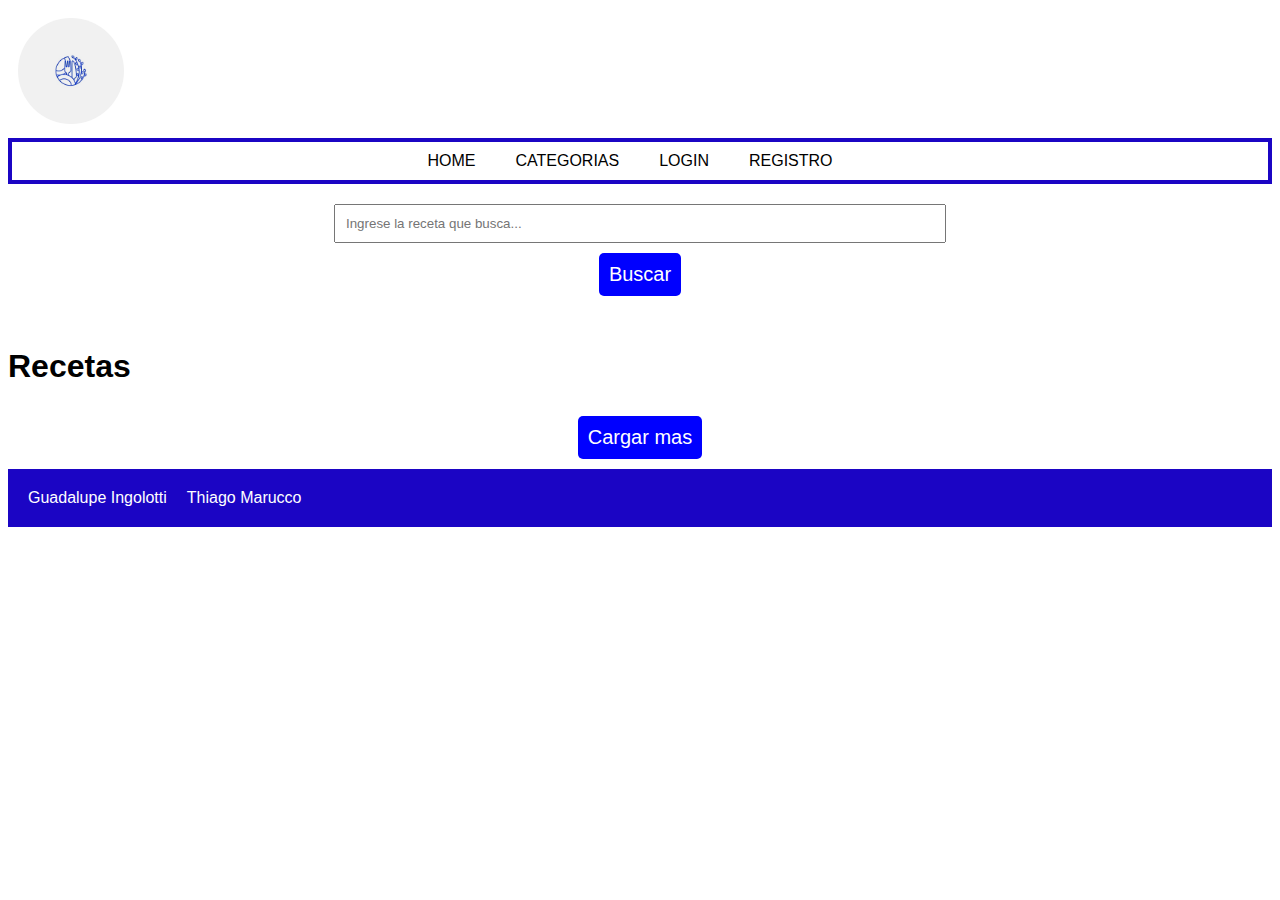
<file: index.html>
<!DOCTYPE html>
<html lang="en">
<head>
    <meta charset="UTF-8">
    <meta name="viewport" content="width=device-width, initial-scale=1.0">
    <link rel="stylesheet" href="./css/styles.css">
    <title>Trabajo Integrador</title>
</head>
<body>
    <header>
        <nav>
            <img src="./img/logo.jpg" alt="logo" class="logo">

            <ul class="listaHeader">
                <li><a href="./index.html">Home</a></li>
                <li><a href="./categories.html">Categorias</a></li>
                <li><a href="./login.html">Login</a></li>
                <li><a href="./register.html">Registro</a></li>
            </ul>
        </nav>


        <form class="formSearch" action="search-results.html" method="get">
        <div class="form-uno">
            <label for="buscarReceta"></label>
            <input type="search" name="buscarReceta" id="buscarReceta" class="form-control" placeholder="Ingrese la receta que busca...">
            <div class="invalid-feedback" ></div>
            <button class="btnBuscar"  type="submit">Buscar</button>
        </div>
    </form>
        
    </header>

    <h1>Recetas</h1>
    <section class="indexRecetas"></section>
    <button class="btnCargarMas">Cargar mas</button>

    <footer>
        <nav class="footer">
            <ul>
                <li>Guadalupe Ingolotti</li>
                <li>Thiago Marucco</li>
            </ul>
        </nav>
    </footer>

    <script src="./js/index.js"></script>
</body>
</html>
</file>
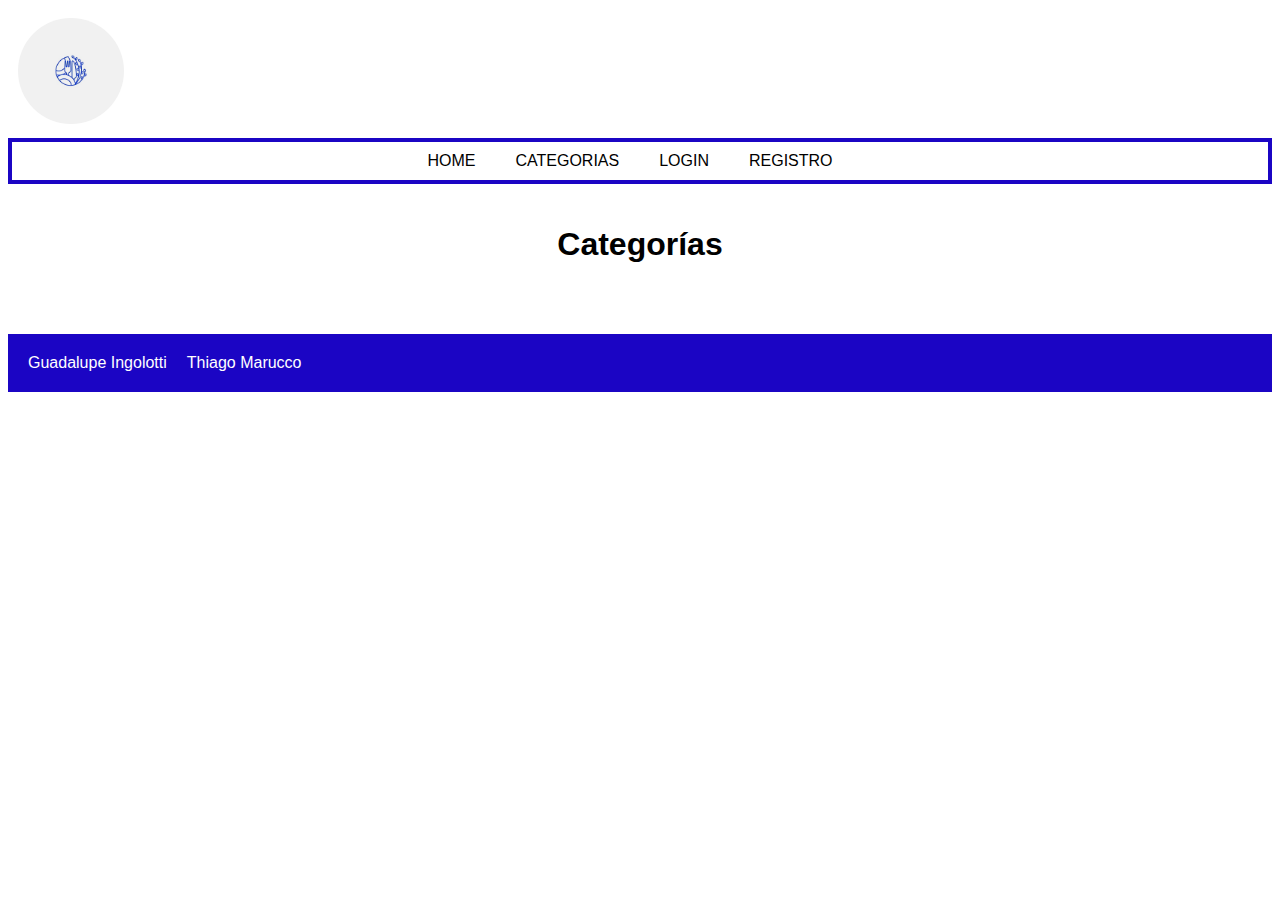
<file: categories.html>
<!DOCTYPE html>
<html lang="en">
<head>
    <meta charset="UTF-8">
    <meta name="viewport" content="width=device-width, initial-scale=1.0">
    <link rel="stylesheet" href="./css/styles.css">
    <title>categories</title>
</head>
<body>
    <header>
        <nav>
            <img src="./img/logo.jpg" alt="logo" class="logo">
            
            <ul class="listaHeader">
                <li><a href="./index.html">Home</a></li>
                <li><a href="./categories.html">Categorias</a></li>
                <li><a href="./login.html">Login</a></li>
                <li><a href="./register.html">Registro</a></li>
            </ul>
        </nav>
    </header>

    <main class="categories">
        <h1>Categorías</h1>
        <div id="categorias-lista"></div>

        <div id="recipes-list">
            <ul id="recipes">
            </ul>
        </div>
    </main>


    <footer>
        <nav class="footer">
            <ul>
                <li>Guadalupe Ingolotti</li>
                <li>Thiago Marucco</li>
            </ul>
        </nav>
    </footer>

    <script src="./js/categories.js"></script>
</body>
</html>
</file>
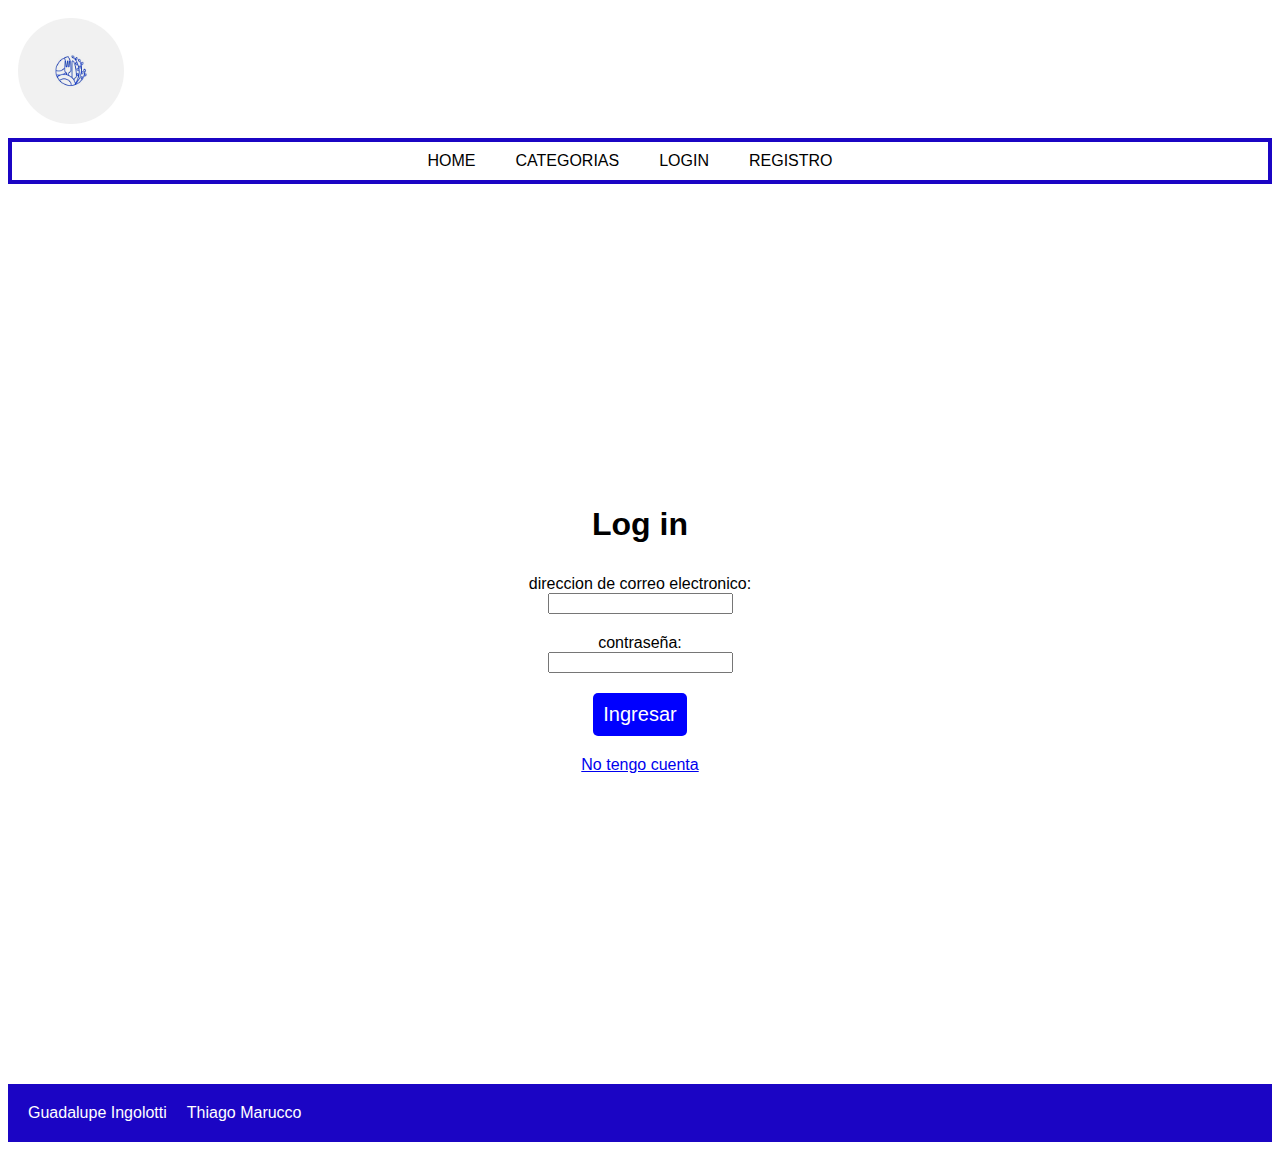
<file: login.html>
<!DOCTYPE html>
<html lang="en">
<head>
    <meta charset="UTF-8">
    <meta name="viewport" content="width=device-width, initial-scale=1.0">
    <link rel="stylesheet" href="./css/styles.css">
    <title>Trabajo Integrador</title>
</head>
<body>
    <header>
        <nav>
            <img src="./img/logo.jpg" alt="logo" class="logo">

            <ul class="listaHeader">
                <li><a href="./index.html">Home</a></li>
                <li><a href="./categories.html">Categorias</a></li>
                <li><a href="./login.html">Login</a></li>
                <li><a href="./register.html">Registro</a></li>
            </ul>
        </nav>
    </header>

    <div class="loginForm">
        <h1>Log in</h1>
        <form action="./login.html" method="get">
        
            <div class="login">
                <label>direccion de correo electronico:</label>
                <input type="email" name="emailUsuario" class="email">
            </div>
            <div class="login">
                <label>contraseña:</label>
                <input type="password" name="passwordUsuario" class="password">
            </div>
            <div class="login">
                <button type="submit">Ingresar</button>
            </div>
            <div class="login">
                <a href="./register.html">No tengo cuenta</a>
            </div>
        </form>
    </div>


    <footer>
        <nav class="footer">
            <ul>
                <li>Guadalupe Ingolotti</li>
                <li>Thiago Marucco</li>
            </ul>
        </nav>
    </footer>

    <script src="./js/login.js"></script>
</body>
</html>
</file>
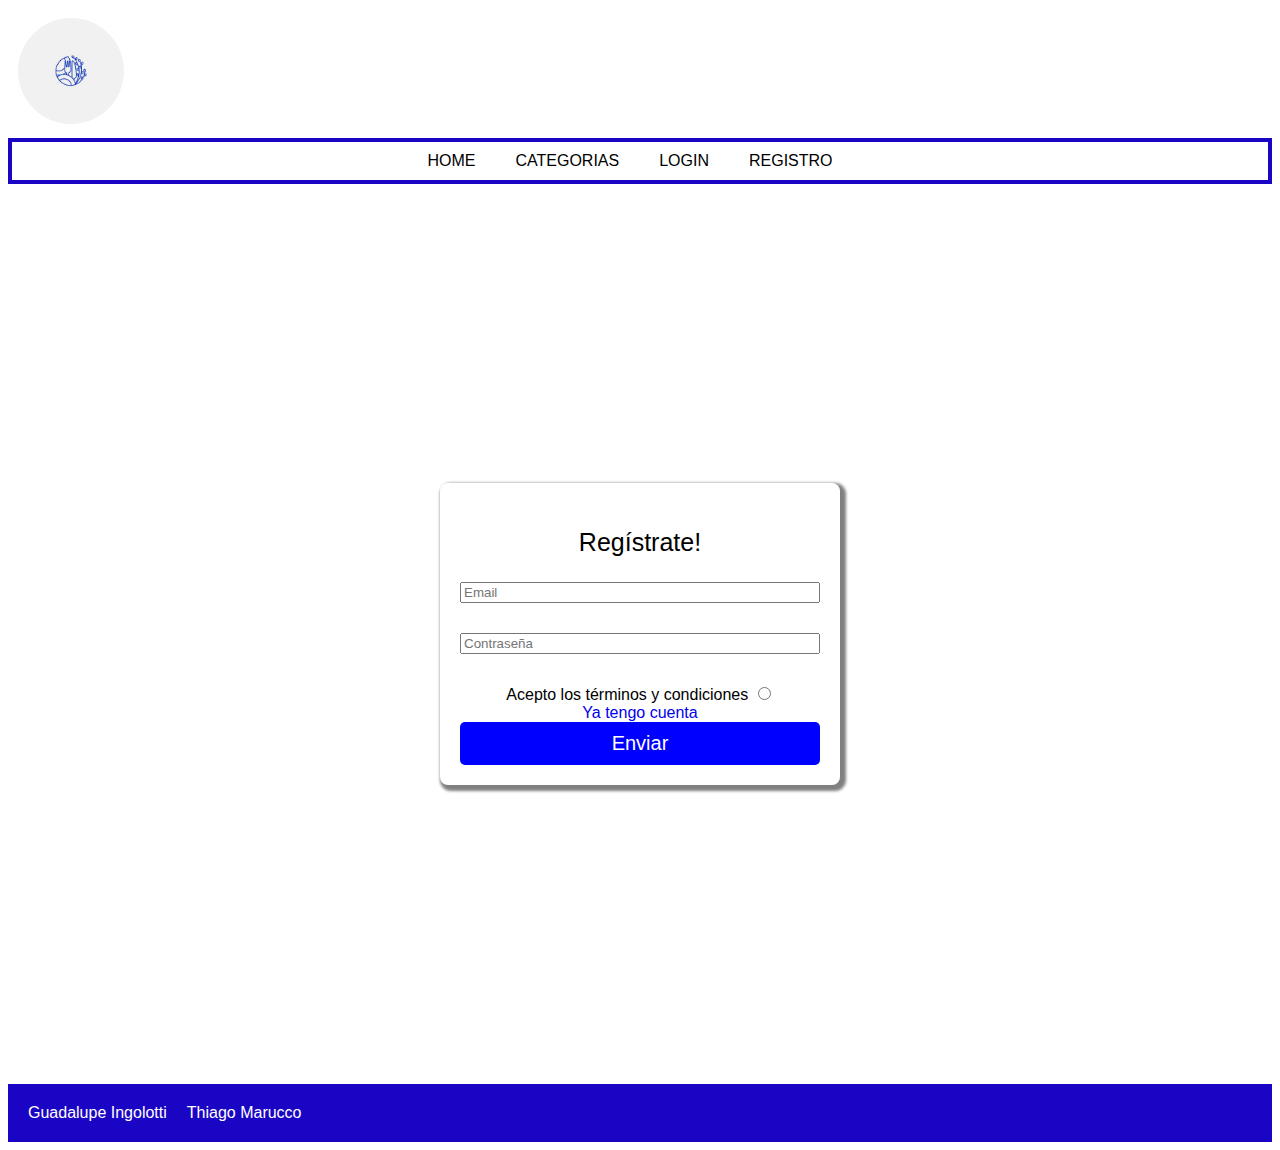
<file: register.html>
<!DOCTYPE html>
<html lang="en">

<head>
    <meta charset="UTF-8">
    <meta name="viewport" content="width=device-width, initial-scale=1.0">
    <link rel="stylesheet" href="./css/styles.css">
    <title>Registro</title>
</head>
<body>
    <header>
        <nav>
            <img src="./img/logo.jpg" alt="logo" class="logo">

            <ul class="listaHeader">
                <li><a href="./index.html">Home</a></li>
                <li><a href="./categories.html">Categorias</a></li>
                <li><a href="./login.html">Login</a></li>
                <li><a href="./register.html">Registro</a></li>
            </ul>
        </nav>
    </header>
    
    <section class="registro">
        <div class="reg">
            <form id="registroform" method="get" action="./login.html">

                <p class="R-form">Regístrate!</p>
                <input type="email" name="mail" placeholder="Email" id="email">
                <p class="error-message" id="emailError"></p>

                <input type="password" name="password" placeholder="Contraseña" id="password">
                <p class="error-message" id="passwordError"></p>
    
                <div>
                    <label for="terminos">Acepto los términos y condiciones</label>
                    <input type="radio" name="terminos" value="yes" id="terminos">
                </div>

                <div class="form-link">
                    <a href="./login.html">Ya tengo cuenta</a>
                </div>

                <button type="submit">Enviar</button>
            </form>
        </div>
    </section>


    <footer>
        <nav class="footer">
            <ul>
                <li>Guadalupe Ingolotti</li>
                <li>Thiago Marucco</li>
            </ul>
        </nav>
    </footer>

    <script src="./js/register.js"></script>
</body>

</html>
</file>
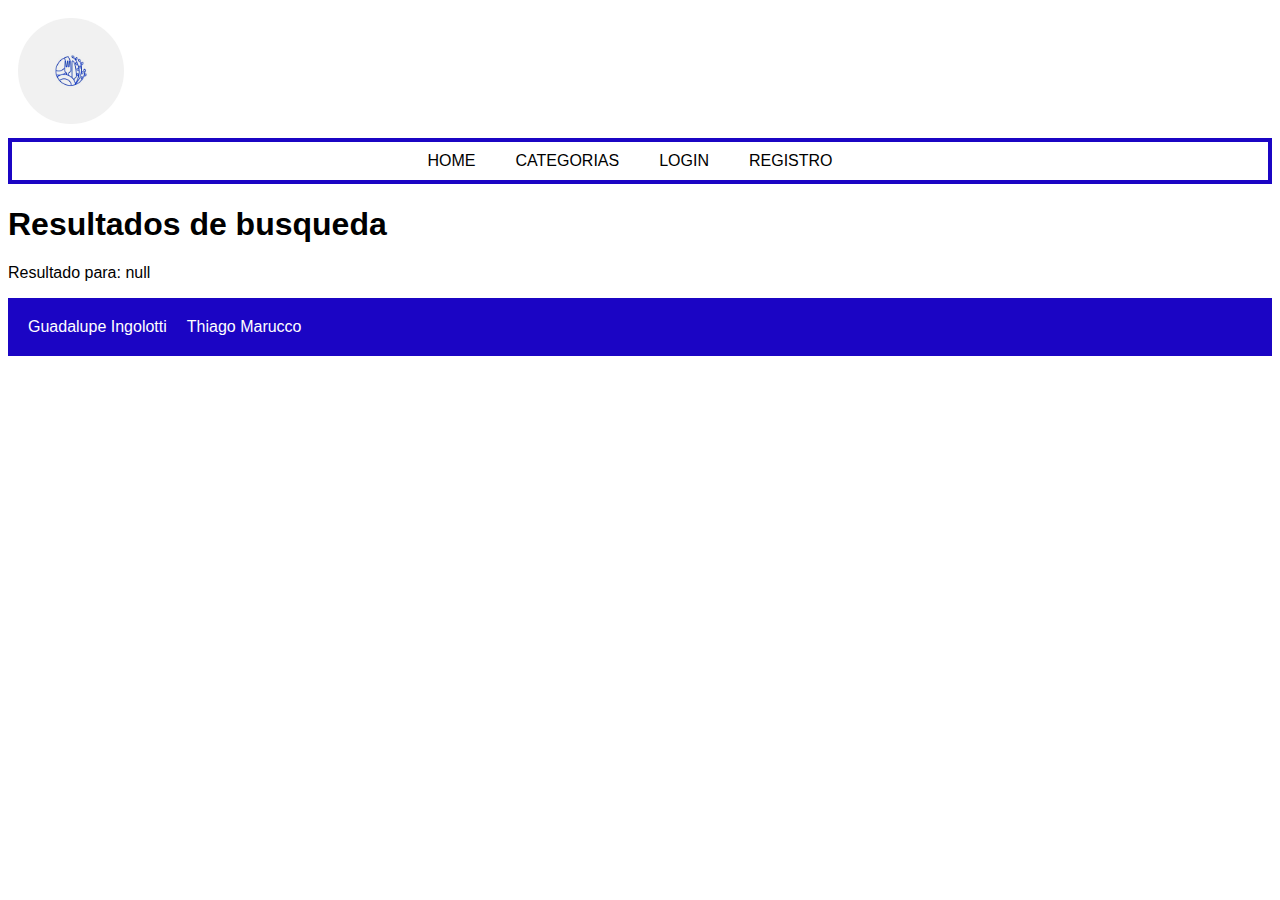
<file: search-results.html>
<!DOCTYPE html>
<html lang="en">
<head>
    <meta charset="UTF-8">
    <meta name="viewport" content="width=device-width, initial-scale=1.0">
    <link rel="stylesheet" href="./css/styles.css">
    <title>search-results</title>
</head>
<body>
    <header>
        <nav>
            <img src="./img/logo.jpg" alt="logo" class="logo">

            <ul class="listaHeader">
                <li><a href="./index.html">Home</a></li>
                <li><a href="./categories.html">Categorias</a></li>
                <li><a href="./login.html">Login</a></li>
                <li><a href="./register.html">Registro</a></li>
            </ul>
        </nav>
    </header>

    <h1>Resultados de busqueda</h1>

    <div class="busqueda">
        <p class="busqueda-data"></p>
    </div>

    <section class="resultados-busqueda"></section>
    

    <footer>
        <nav class="footer">
            <ul>
                <li>Guadalupe Ingolotti</li>
                <li>Thiago Marucco</li>
            </ul>
        </nav>
    </footer>

    <script src="./js/search-results.js"></script>
</body>
</html>
</file>
<file: css/styles.css>
*{
    box-sizing: border-box;
    font-family: "Fira Sans", sans-serif;
}

.indexRecetas{
    display: flex;
    flex-wrap: wrap;
    justify-content: space-between;
    align-items: center;
}

/*/ home del sitio /*/
.recetaDos{
    width: 16%;
    padding: 10px;
    box-sizing: border-box;
    border: 2px solid #1b05c4;
    margin: 25px;
}

.recetaDos img{
    width: 100%;
}

.form-control{
    width: 50%;
    padding: 10px;
}

.btnCargarMas{
    display: flex;
    margin: 10px auto;
    padding: 10px;
}

/*/ HEADER/*/

.logo{
    width: 10%;
    padding: 10px;
    border-radius: 50%;
}

header ul{
    box-sizing: border-box;
    border: 4px solid #1b05c4;
    margin: 25px;
    justify-content: center;
}

header li{
    list-style: none;
    padding: 10px;
    justify-content: space-between;
}

nav ul{
    list-style-type: none;
    display: flex;
    flex-wrap: wrap;
    margin: 0;
    padding: 0;
}

nav ul li{
    margin-right: 20px;
}

.listaHeader a{
    text-decoration: none;
    text-transform: uppercase;
    color: black;
}



/*/ register /*/
.registro {
    margin: 0%;
    padding: 0%;
    height: 100vh;
    display: flex;
    justify-content: center; 
    align-items: center; 
    background-color: white; 
}
.reg {
    text-align: center;
    width: 100%;
    max-width: 400px; 
    padding: 20px;
    background-color: white;
    border-radius: 8px;
    box-shadow: 3px 3px 3px 3px grey; 
}
form {
    display: flex;
    flex-direction: column; 
    width: 100%;
}
button {
    padding: 10px;
    background-color: blue;
    color: white;
    border: none;
    border-radius: 5px;
    font-size: 20px;
}
.R-form {
    font-size: 25px;
}
.form-link a {
    text-decoration: none;
}
.error-message {
    color: red;
    font-size: 15px;
}




/*/ FOOTER /*/

.footer{
    display: flex;
    flex-wrap: wrap;
    justify-content: space-between;
    padding: 20px;
    background-color: #1b05c4;
}

.footer ul{
    display: flex;
    flex-wrap: wrap;
    list-style: none;
    color: white;
}

/*/formulario/*/

.form-uno{
    display: flex;
    flex-direction: column;
    align-items: center;
    padding: 20px;
    font-size: 30px;
}

.btnBuscar{
    margin: 10px;
    font-size: 20px;
}

.invalid-feedback{
    font-size: 15px;
    color: red;
}


/*/LOG IN/*/

.login{
    display: flex;
    flex-direction: column; 
    align-items: center;
    padding: 10px;
}

.loginForm{
    display: flex;
    flex-direction: column; 
    justify-content:center ;
    align-items: center;
    min-height: 100vh;
}


/*/ categories /*/
main {
    padding: 20px;
    text-align: center;
}

#categorias-lista {
    display: flex;
    flex-wrap: wrap;
    justify-content: center;
    gap: 20px;
    margin-bottom: 30px;
}

.category-item {
    padding: 20px 30px;
    background-color: #1b05c4;
    color: white;
    border: 1px solid white;
    border-radius: 8px;
    max-width: 200px;
    text-align: center;
}

#recipes-list {
    display: none;
    margin-top: 30px;
}

#recipes-list ul {
    display: flex;
    flex-flow: row wrap;
    justify-content: center;
    list-style: none;
}

#recipes-list li {
    padding: 15px;
    margin-bottom: 10px;
    display: flex;
    flex-direction: column;
    align-items: center;
}

#recipes-list li img {
    max-width: 300px;
    margin-top: 10px;
}

#recipes-list li .recipe-name {
    font-size: 18px;
    color: #1b05c4;
    font-weight: bold;
}



/*/ DETALLE /*/

.imagen{
    width: 20%;
}

.recetaFile{
    width: 100%;
    margin: 10px;
}

.nombreReceta{
    font-size: 40px;
    text-transform: uppercase;
}


@media (max-width: 768px) {
    .indexRecetas{
        display: flex;
        flex-direction: column;
        align-items: center;
    }

    .recetaDos{
        width: 80%; 
    }

    .loginForm{
        margin: 50px;
    }

    .logo{
        width: 30%;
    }

    header ul{
        margin: 10px;
        flex-direction: column;
        align-items: center;
    }

    nav ul li{
        margin: 10px;
    }

    .footer{
        flex-direction: column;
        align-items: center;
        text-align: center;
        font-size: 10px;
        padding: 10px;
    }

    .footer ul{
        justify-content: center;
    }

    .nombreReceta{
        font-size: 30px;
    }

    .imagen{
        width: 90%;
        margin: 5px;
    }

    .form-control{
        width: 90%;
    }

    .btnBuscar{
        width: 50%;
        padding: 5px;
    }
}
</file>
